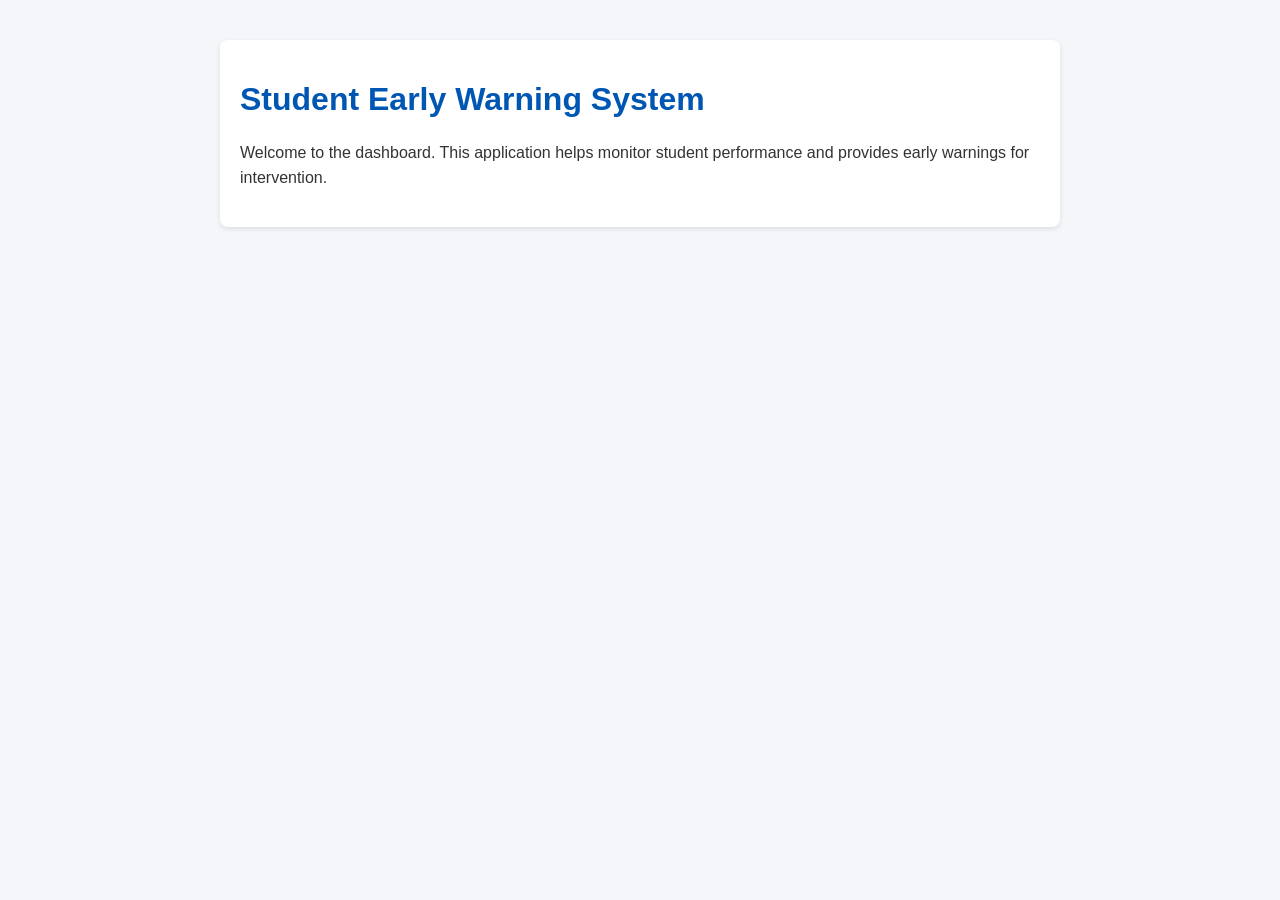
<file: student-early-warnings-main/index.html>
<!DOCTYPE html>
<html lang="en">
<head>
    <meta charset="UTF-8">
    <meta name="viewport" content="width=device-width, initial-scale=1.0">
    <title>Student Early Warnings System</title>
    <style>
        body {
            font-family: Arial, sans-serif;
            margin: 40px;
            background-color: #f4f6f9;
            color: #333;
        }
        .container {
            max-width: 800px;
            margin: 0 auto;
            background: #fff;
            padding: 20px;
            border-radius: 8px;
            box-shadow: 0 2px 5px rgba(0,0,0,0.1);
        }
        h1 {
            color: #0056b3;
        }
        p {
            line-height: 1.6;
        }
    </style>
</head>
<body>
    <div class="container">
        <h1>Student Early Warning System</h1>
        <p>Welcome to the dashboard. This application helps monitor student performance and provides early warnings for intervention.</p>
    </div>
</body>
</html>
</file>
